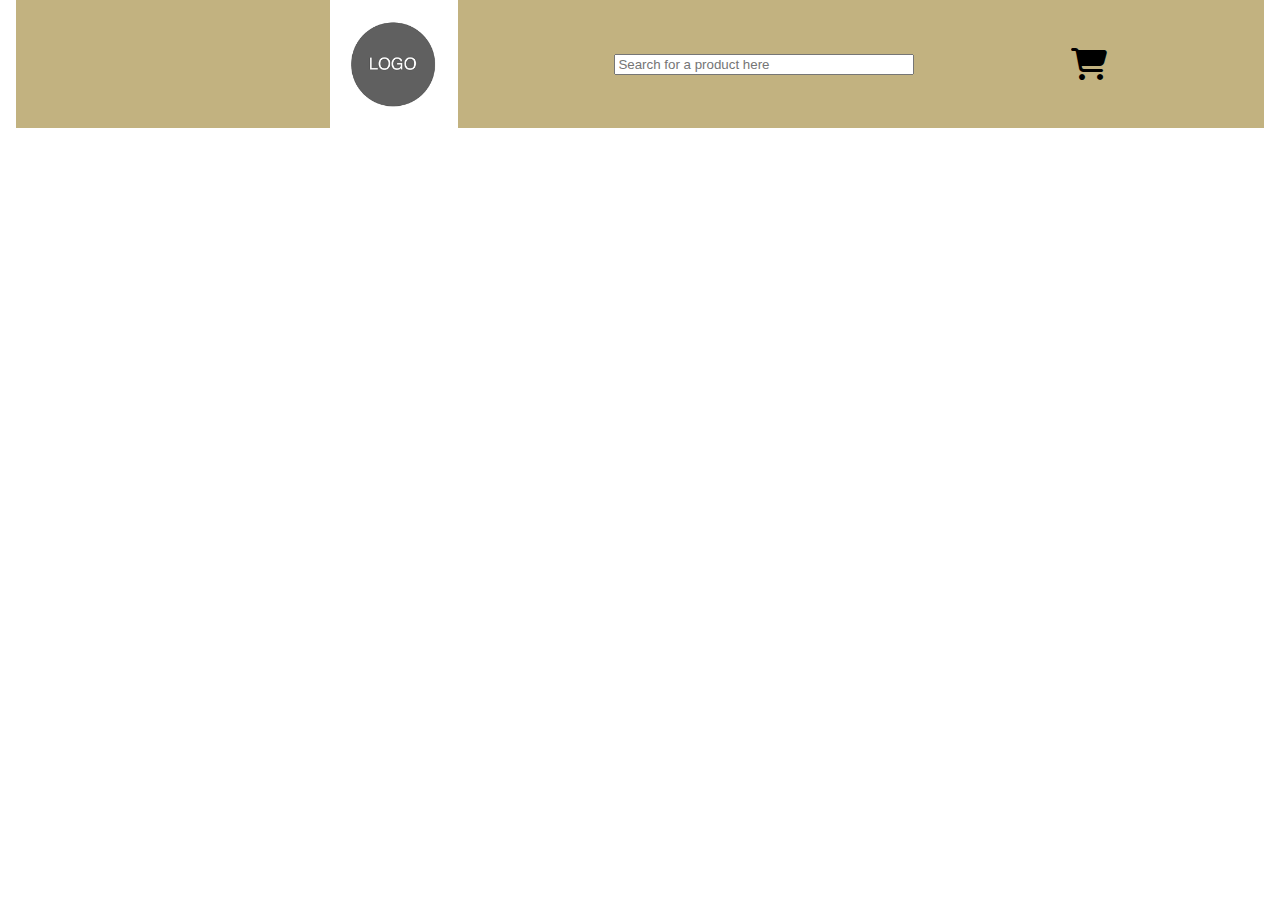
<file: index.html>
<!DOCTYPE html>
<html lang="en">
  <head>
    <meta charset="UTF-8" />
    <meta name="viewport" content="width=device-width, initial-scale=1.0" />
    <title>Fed Store</title>
    <link rel="stylesheet" href="./assets/css/styles.css" />
    <link rel="stylesheet" href="https://cdnjs.cloudflare.com/ajax/libs/font-awesome/6.5.1/css/all.min.css" />
    <link rel="preconnect" href="https://fonts.googleapis.com" />
    <link rel="preconnect" href="https://fonts.gstatic.com" crossorigin />
    <link href="https://fonts.googleapis.com/css2?family=Oswald:wght@200..700&display=swap" rel="stylesheet" />
    <script src="./assets/js/index.js" type="module"></script>
  </head>
  <body>
    <header id="global-header">
      <nav id="global-nav"></nav>
      <img src="./assets/images/images.png" alt="" />
      <input id="product-search" type="search" placeholder="Search for a product here" />
      <i class="fa-solid fa-cart-shopping fa-2xl"></i>
    </header>
    <main id="app"></main>
    <footer id="global-footer"></footer>
  </body>
</html>
</file>
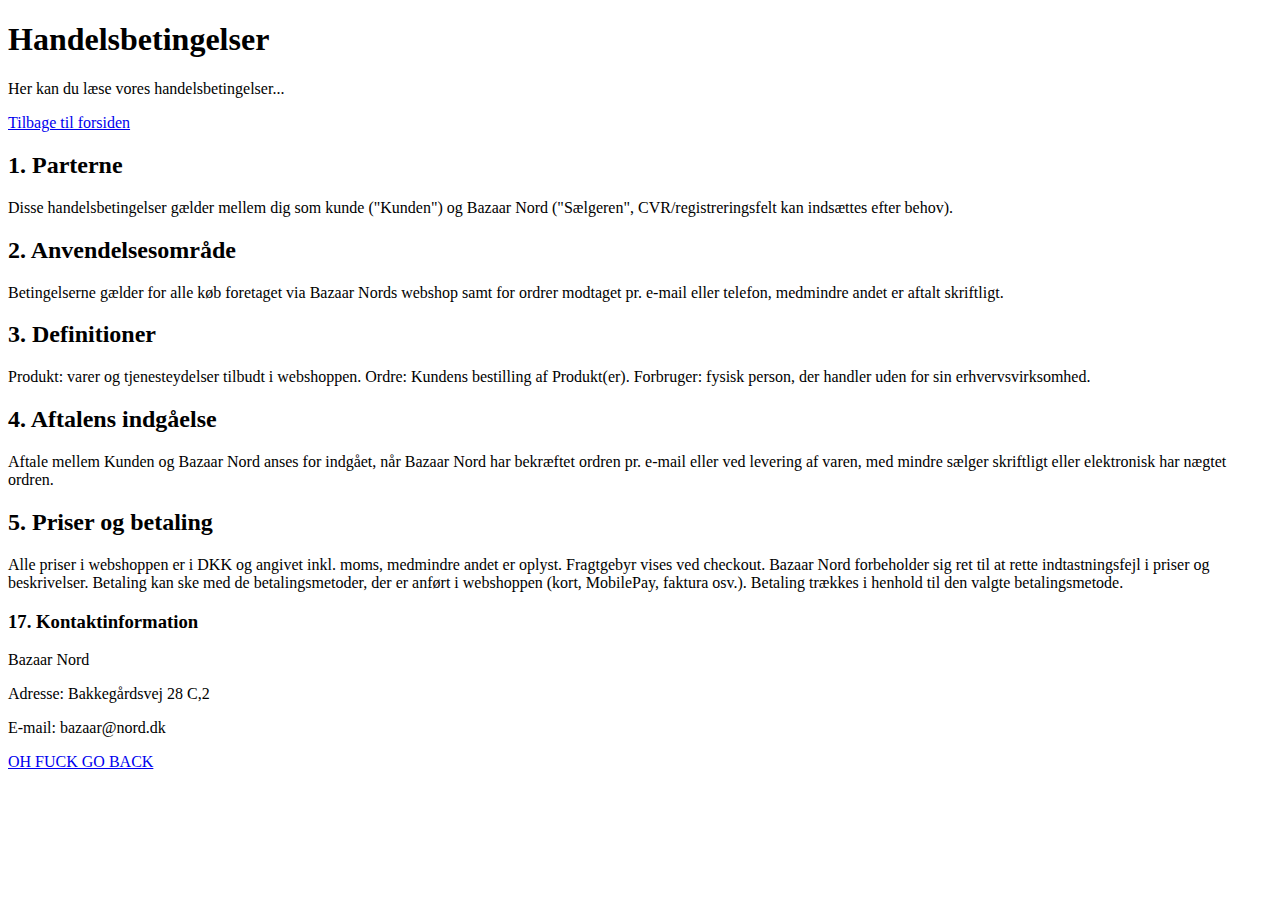
<file: betingelser.html>
<!DOCTYPE html>
<html lang="en">
  <head>
    <meta charset="UTF-8" />
    <meta name="viewport" content="width=device-width, initial-scale=1.0" />
    <title>handelsbetingelser</title>
  </head>
  <body>
    <h1>Handelsbetingelser</h1>
    <p>Her kan du læse vores handelsbetingelser...</p>
    <a href="index.html">Tilbage til forsiden</a>

    <h2>1. Parterne</h2>

    <p>
      Disse handelsbetingelser gælder mellem dig som kunde ("Kunden") og Bazaar Nord ("Sælgeren", CVR/registreringsfelt
      kan indsættes efter behov).
    </p>

    <h2>2. Anvendelsesområde</h2>

    <p>
      Betingelserne gælder for alle køb foretaget via Bazaar Nords webshop samt for ordrer modtaget pr. e-mail eller
      telefon, medmindre andet er aftalt skriftligt.
    </p>

    <h2>3. Definitioner</h2>

    <p>
      Produkt: varer og tjenesteydelser tilbudt i webshoppen. Ordre: Kundens bestilling af Produkt(er). Forbruger:
      fysisk person, der handler uden for sin erhvervsvirksomhed.
    </p>

    <h2>4. Aftalens indgåelse</h2>

    <p>
      Aftale mellem Kunden og Bazaar Nord anses for indgået, når Bazaar Nord har bekræftet ordren pr. e-mail eller ved
      levering af varen, med mindre sælger skriftligt eller elektronisk har nægtet ordren.
    </p>

    <h2>5. Priser og betaling</h2>

    <p>
      Alle priser i webshoppen er i DKK og angivet inkl. moms, medmindre andet er oplyst. Fragtgebyr vises ved checkout.
      Bazaar Nord forbeholder sig ret til at rette indtastningsfejl i priser og beskrivelser. Betaling kan ske med de
      betalingsmetoder, der er anført i webshoppen (kort, MobilePay, faktura osv.). Betaling trækkes i henhold til den
      valgte betalingsmetode.
    </p>

    <h3>17. Kontaktinformation</h3>

    Bazaar Nord
    <p>Adresse: Bakkegårdsvej 28 C,2</p>
    <p>E-mail: bazaar@nord.dk</p>

    <a href="index.html">OH FUCK GO BACK</a>
  </body>
</html>
</file>
<file: assets/css/styles.css>
/* #region globals, variables and imports */
@import 'reset.css';
/* #endregion  */
body {
  font-family: oswald, sans-serif;
  margin: 0 1rem;
}

/* #region header */
header {
  display: flex;
  align-items: center;
  justify-content: center;
  justify-content: space-evenly;
  height: 10vw;
}
header #product-search {
  width: 100%;
  max-width: 300px;
}
header img {
  height: 100%;
}

header,
.footerMain {
  background-color: #c2b280;
}

/* #region nav */
#global-nav {
  display: flex;
}

section {
  position: relative;
  z-index: 1000;
}

.category {
  padding: 10px;
  cursor: pointer;
  background-color: #ddd;
}

.sub-container {
  position: absolute;
  top: 100%;
  left: 0;
  display: none;
  flex-direction: column;
  background-color: white;
  border: 1px solid #ccc;
  box-shadow: 0 2px 5px rgba(0, 0, 0, 0.2);
  z-index: 1001;
}

.sub-category {
  padding: 5px 15px;
  background-color: #f0f0f0;
  border-bottom: 1px solid #ccc;
  white-space: nowrap;
  cursor: pointer;
}

.sub-category:hover {
  background-color: #e0e0e0;
}

section:hover .sub-container {
  display: flex;
}

/* #endregion  */
#app {
  display: grid;
  grid-template-columns: repeat(auto-fit, 350px);
  width: 100%;
  gap: 1rem;
  justify-content: center;
  max-width: 1200px;
  margin: 1rem auto;
}

/* #region card  */
.product-card {
  display: flex;
  flex-direction: column;
  border-radius: 25px;
  box-shadow: 2px 2px 15px 2px rgba(0, 0, 0, 0.3333333333);
  font-size: 1.25rem;
  line-height: 1.25;
}
.product-card h2 {
  text-align: center;
  font-weight: bold;
  font-size: 1.5rem;
}
.product-card img {
  width: 100%;
  object-fit: cover;
}
.product-card p {
  margin-top: auto;
}
.product-card figcaption {
  display: flex;
  flex-direction: column;
  justify-content: space-between;
  padding: 1rem;
  gap: 1rem;
  flex: 1;
}
.product-card button {
  background-color: #78d37f;
  color: #f0f0f0;
  font-family: oswald, sans-serif;
  border-radius: 25px;
  padding: 1rem;
  align-self: center;
  margin-top: auto;
  width: 30%;
  cursor: pointer;
}

/* #endregion  */
.cart-container {
  width: 100%;
  max-width: 1000px;
  margin: 0 auto;
  display: flex;
  flex-direction: column;
  gap: 1rem;
}

.cartItem {
  display: grid;
  grid-template-columns: 150px 300px 100px 200px 150px;
  gap: 1rem;
  width: 100%;
  margin-bottom: 1rem;
  padding: 1rem 0;
  border-bottom: 1px solid #eee;
}
.cartItem img {
  object-fit: cover;
  width: 100%;
  height: 120px;
}
.cartItem p {
  padding: 0 0.5rem;
}
.cartItem p p:nth-child(2) {
  text-align: left;
}
.cartItem p p:nth-child(3) {
  text-align: center;
}
.cartItem p p:nth-child(6) {
  text-align: right;
}

.amount-container {
  display: flex;
  align-items: center;
  justify-content: center;
  gap: 0.5rem;
}
.amount-container button {
  width: 30px;
  height: 30px;
  border: none;
  background-color: #f0f0f0;
  cursor: pointer;
  border-radius: 4px;
}
.amount-container input {
  width: 50px;
  text-align: center;
}
.amount-container i {
  cursor: pointer;
  color: #dc3545;
}

.cart-total {
  margin-top: 2rem;
  text-align: center;
  border-top: 2px solid #333;
  padding-top: 1rem;
}
.cart-total .buy-now-btn {
  background-color: #28a745;
  color: white;
  border: none;
  padding: 1rem 2rem;
  border-radius: 8px;
  cursor: pointer;
}

#thankyou {
  display: grid;
  grid-template-columns: repeat(1, 1fr);
  margin-top: 2rem;
  gap: 2rem;
}
#thankyou img,
#thankyou button {
  width: 200px;
}

/* #region two */
.footerMain ul {
  justify-content: center;
  align-items: center;
  padding: 0;
  background-color: var();
  max-width: var(--width-full);
  height: 200px;
  position: relative;
}

.footerMain {
  display: flex;
  justify-content: space-evenly;
  margin-top: 5rem;
  background-color: var();
}

/* #endregion  */
/* #region three  */
/* #endregion  */
/* #region queries  */
/* #region screen  */
/* #endregion  */
/* #region tablet  */
@media screen and (max-width: 768px) {
  .footerMain {
    flex-direction: column;
    text-align: center;
  }
  header {
    display: flex;
    flex-direction: column;
    height: auto;
    padding: 1rem 0;
    gap: 1rem;
    width: 100%;
  }
  header img {
    height: 80px;
    width: auto;
    object-fit: contain;
  }
  header .fa-cart-shopping {
    align-self: center;
  }
  #global-nav {
    flex-direction: column;
    width: 100%;
    gap: 0;
  }
  section {
    width: 100%;
    position: relative;
    z-index: 1000;
  }
  section .category {
    width: 100%;
    text-align: center;
    background-color: #ddd;
    border-bottom: 1px solid #ccc;
  }
  section .sub-container {
    position: relative;
    top: 0;
    left: 0;
    width: 100%;
    z-index: 1001;
    box-shadow: inset 0 2px 5px rgba(0, 0, 0, 0.1);
  }
  section .sub-container .sub-category {
    background-color: #f8f8f8;
    padding: 10px 20px;
    border-bottom: 1px solid #ddd;
    text-align: center;
  }
  .cart-container {
    align-items: center;
  }
  .cartItem {
    display: flex;
    flex-direction: column;
    align-items: center;
    text-align: center;
  }
  .cartItem img {
    width: 150px;
    height: 150px;
    margin-bottom: 1rem;
  }
  .cartItem .amount-container {
    margin: 1rem 0;
  }
}

/*# sourceMappingURL=styles.css.map */
</file>
